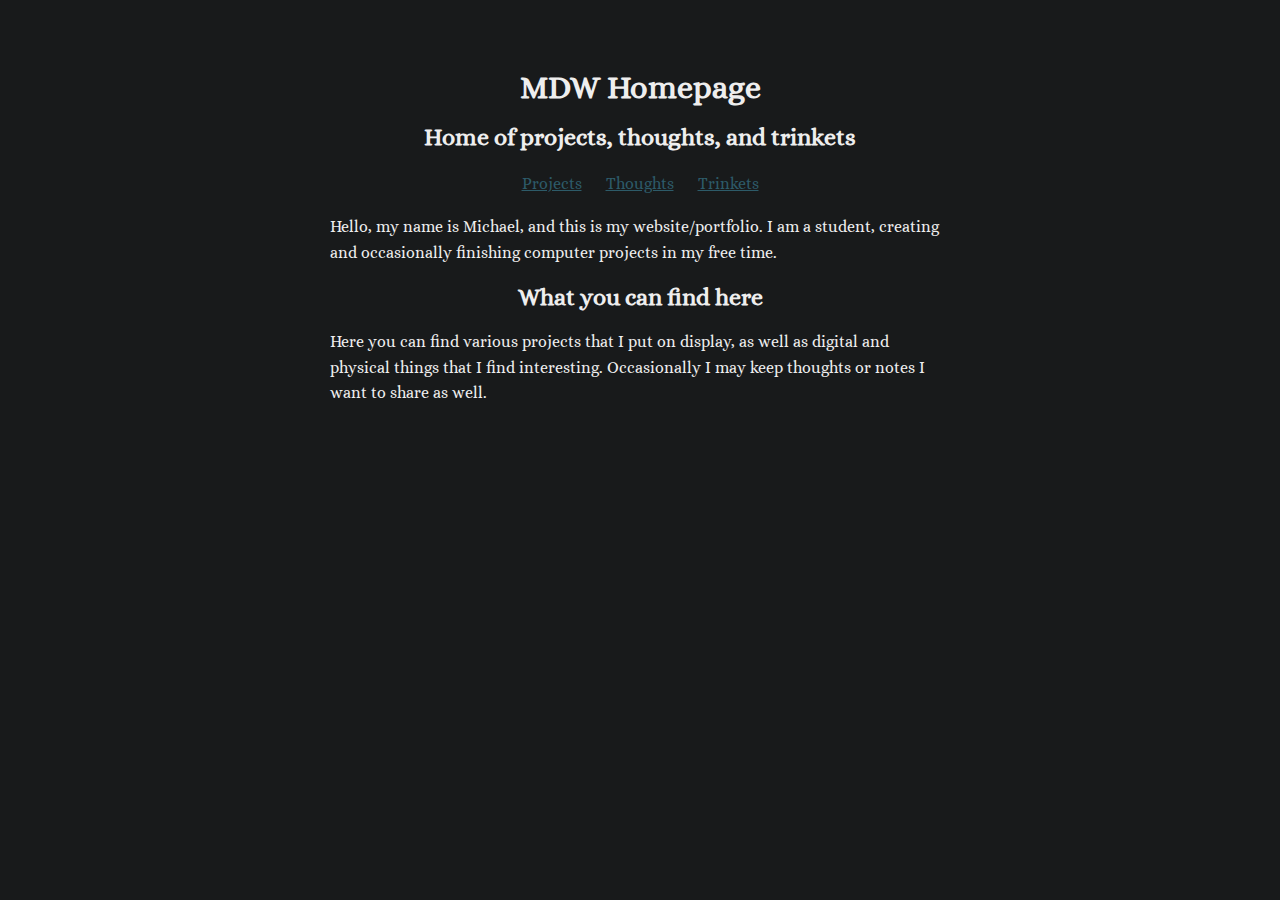
<file: index.html>
<!DOCTYPE html>
<html>
  <head>
    <title>Index</title>
    <link rel="stylesheet" href="src/style.css" />
  </head>
  <body>
    <div>
      <h1>MDW Homepage</h1>
      <h2>Home of projects, thoughts, and trinkets</h2>
      <div id="nav">
        <a href="projects.html">Projects</a>
        <a href="thoughts.html">Thoughts</a>
        <a href="trinkets.html">Trinkets</a>
      </div>
      <p>
        Hello, my name is Michael, and this is my website/portfolio. I am a
        student, creating and occasionally finishing computer projects in my
        free time.
      </p>
      <h2>What you can find here</h2>
      <p>
        Here you can find various projects that I put on display, as well as
        digital and physical things that I find interesting. Occasionally I may
        keep thoughts or notes I want to share as well.
      </p>
    </div>
  </body>
</html>
</file>
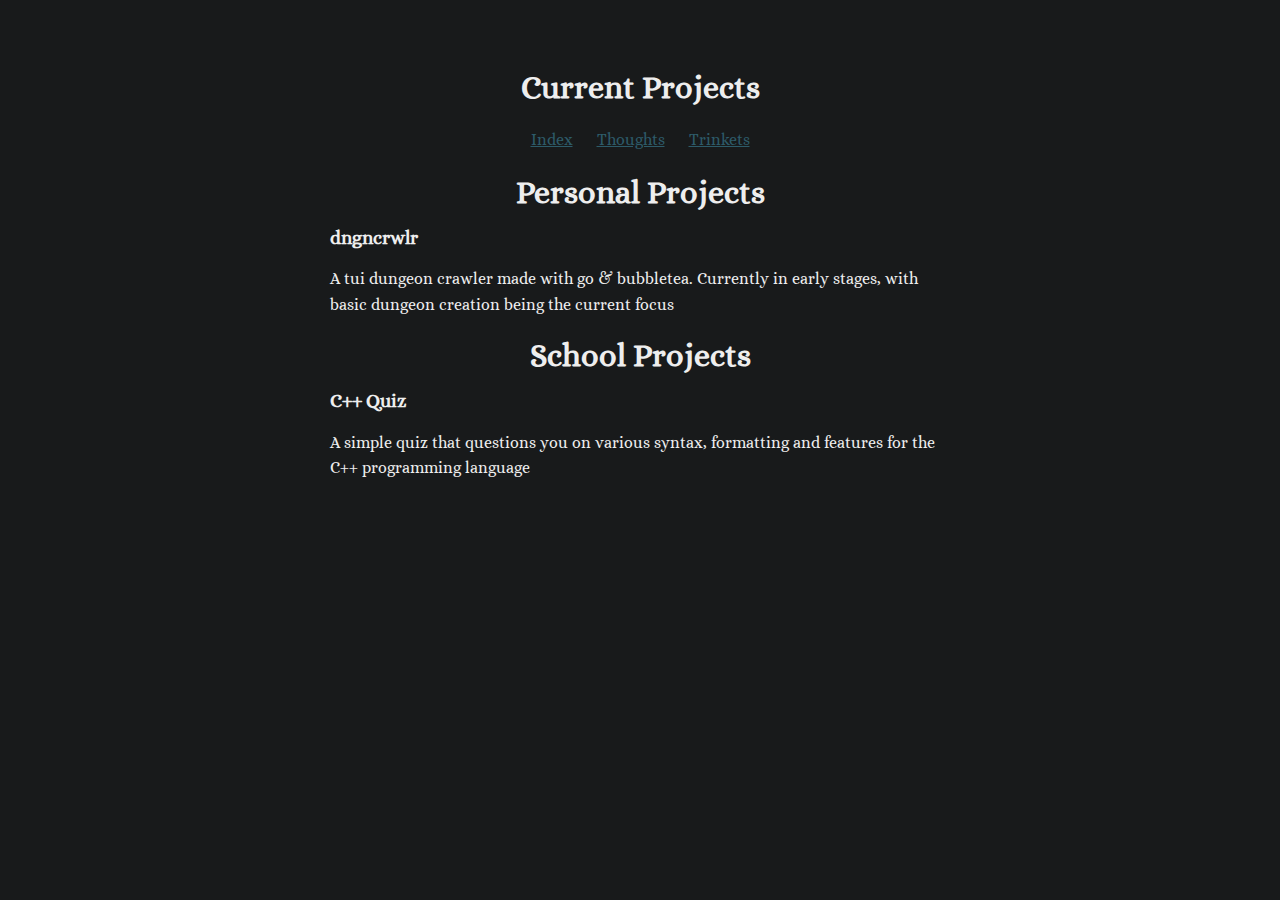
<file: projects.html>
<!DOCTYPE html>
<html>
  <head>
    <title>Projects</title>
    <link rel="stylesheet" href="src/style.css" />
  </head>
  <body>
    <div>
        <h1>Current Projects</h1>
        <div id="nav">
            <a href="index.html">Index</a>
            <a href="thoughts.html">Thoughts</a>
            <a href="trinkets.html">Trinkets</a>
          </div>
          <h1>Personal Projects</h1>
          <h3>dngncrwlr</h3>
          <p>A tui dungeon crawler made with go & bubbletea. Currently in early stages, with basic dungeon creation being the current focus</p>
          <h1>School Projects</h1>
          <h3>C++ Quiz</h3>
          <p>A simple quiz that questions you on various syntax, formatting and features for the C++ programming language</p>
    </div>
  </body>
</html>
</file>
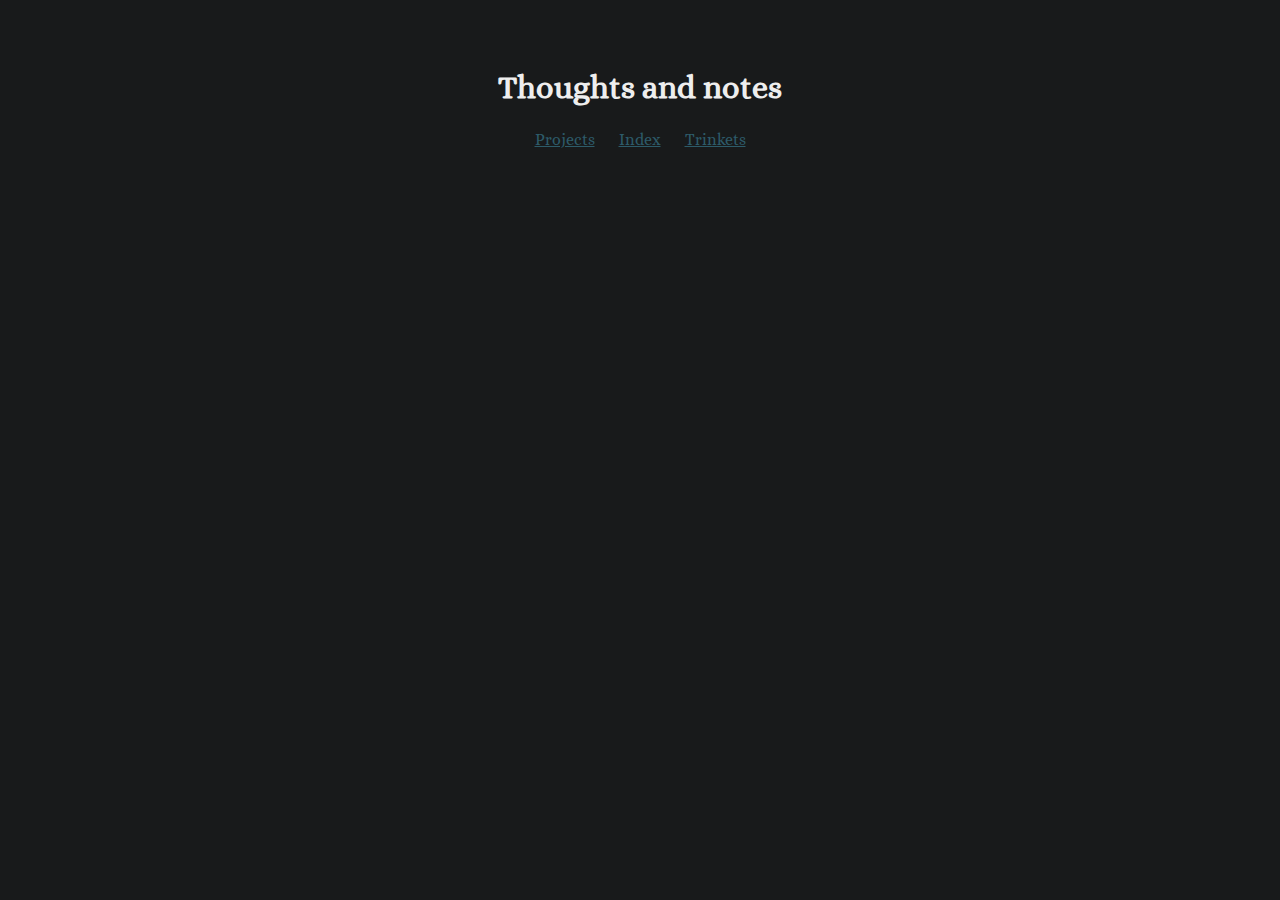
<file: thoughts.html>
<!DOCTYPE html>
<html>
  <head>
    <title>Thoughts</title>
    <link rel="stylesheet" href="src/style.css" />
  </head>
  <body>
    <div>
        <h1>Thoughts and notes</h1>
        <div id="nav">
            <a href="projects.html">Projects</a>
            <a href="index.html">Index</a>
            <a href="trinkets.html">Trinkets</a>
          </div>
    </div>
  </body>
</html>
</file>
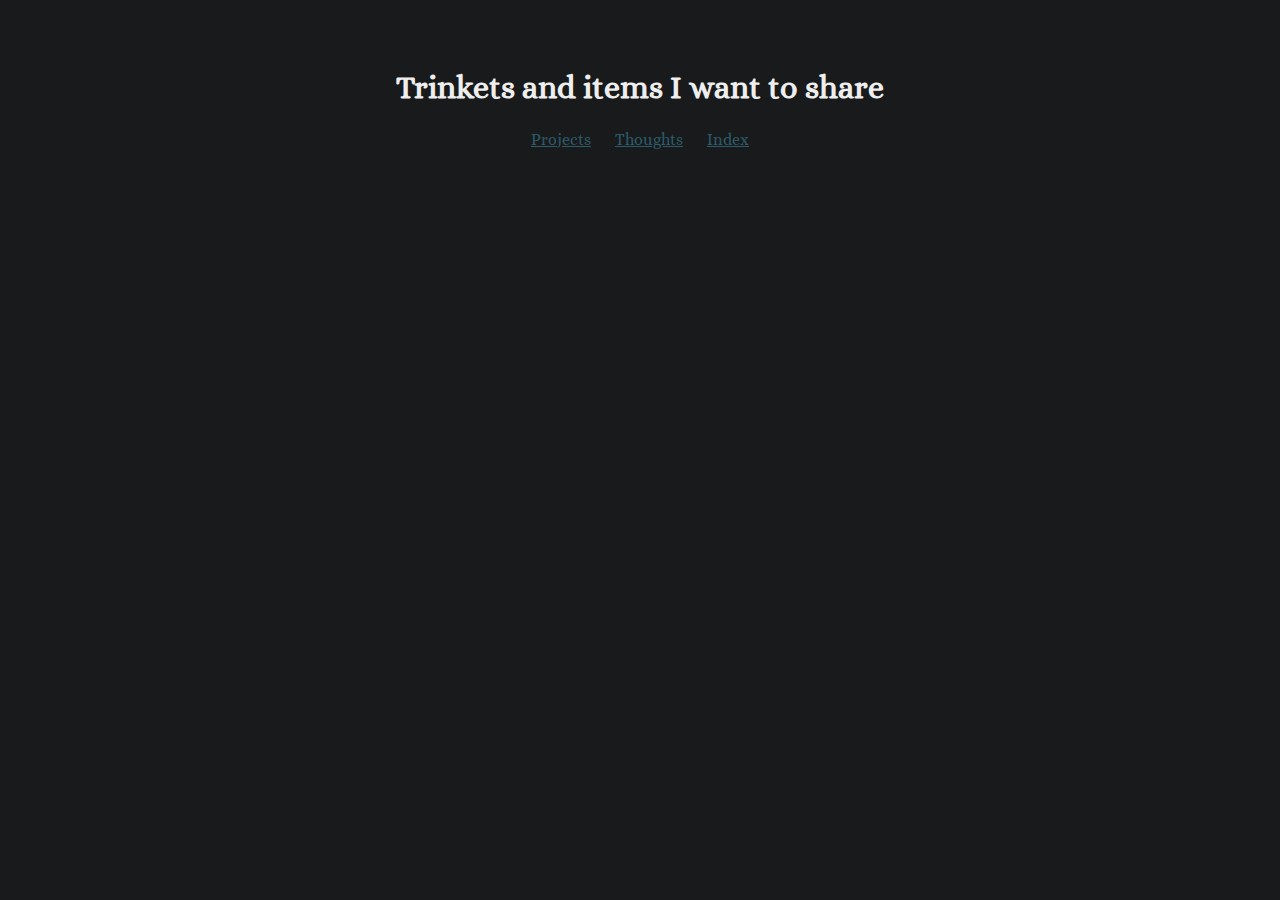
<file: trinkets.html>
<!DOCTYPE html>
<html>
  <head>
    <title>Trinkets</title>
    <link rel="stylesheet" href="src/style.css" />
  </head>
  <body>
    <div>
        <h1>Trinkets and items I want to share</h1>
        <div id="nav">
            <a href="projects.html">Projects</a>
            <a href="thoughts.html">Thoughts</a>
            <a href="index.html">Index</a>
          </div>
    </div>
  </body>
</html>
</file>
<file: src/style.css>
@font-face {
    font-family: "Alice Regular";
    src: url(Alice-Regular.ttf);
}

html {
    background-color: #181A1B;
    color: #EEEEEE;
}

body {
    margin: 40px auto;
    font-family: "Alice Regular";
    font-size: 18;
    line-height: 1.6;
    max-width: 640px;
}

h1, h2 {
    line-height: 1;
    text-align: center;
}
h3 {
    line-height: 1;
}

div {
    padding: 10px;
    margin: auto;
}

#nav {
    text-align: center;
    padding-top: 0px;
    padding: 5px;
    line-height: 1.2;
}

a {
    margin: 10px;
    margin-top: 0px;
    color: #2d5b69;
}

a::after {
    color: #2d5b69;
}
</file>
